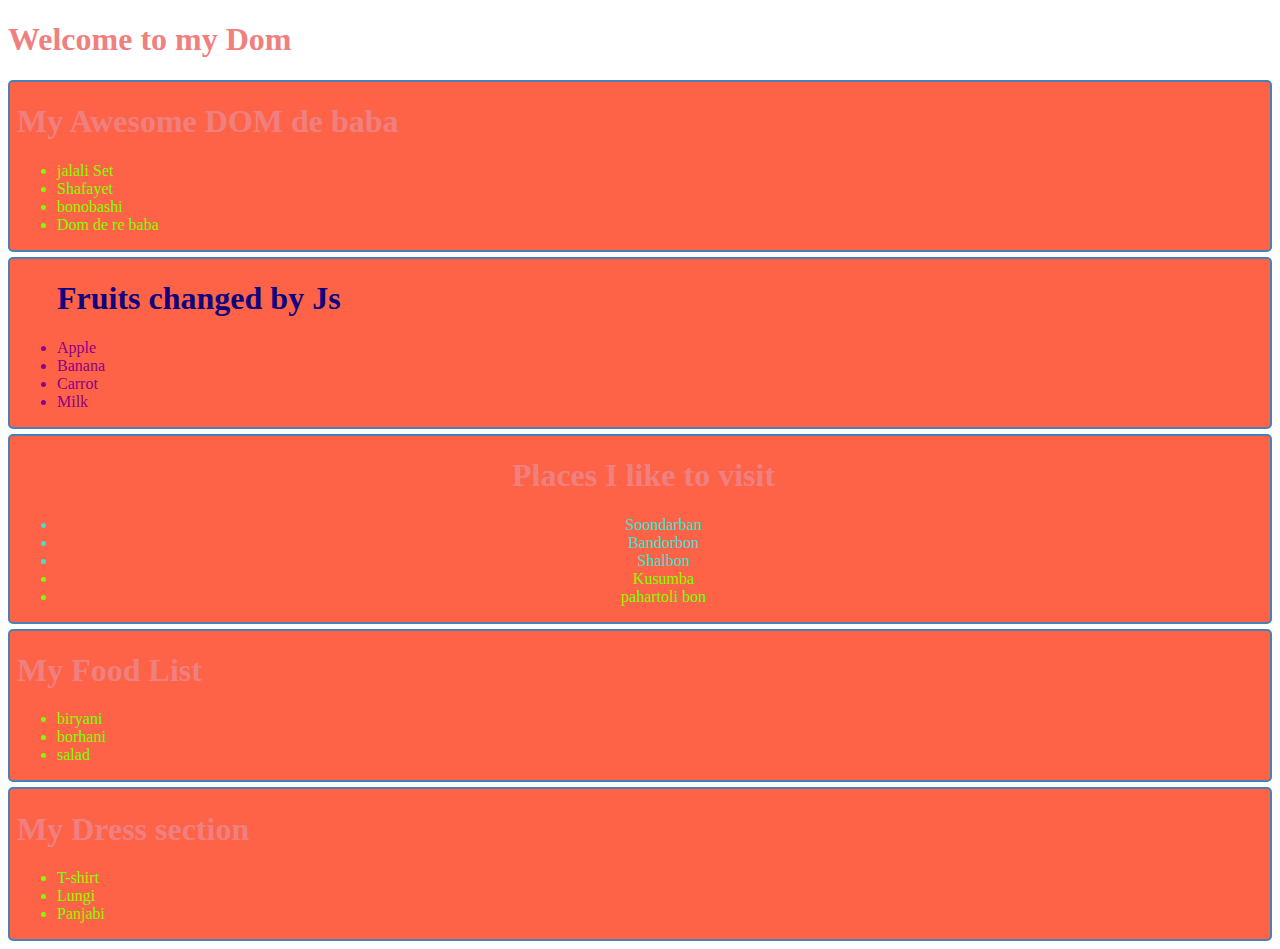
<file: index.html>
<!DOCTYPE html>
<html lang="en">
  <head>
    <meta charset="UTF-8" />
    <meta name="viewport" content="width=device-width, initial-scale=1.0" />
    <title>Tour of DOM</title>
    <link rel="stylesheet" href="styles/styles.css" />
    <style>
      .fruits-container li {
        color: darkmagenta;
      }
      li {
        color: chartreuse;
      }
      #fruits-title {
        color: rgb(15, 0, 128);
      }
      .important-palces {
        color: turquoise;
      }
    </style>
  </head>
  <body>
    <header>
      <h1>Welcome to my Dom</h1>
    </header>
    <main id="main-container">
      <section>
        <h1>My Awesome DOM de baba</h1>
        <ul>
          <li>jalali Set</li>
          <li>Shafayet</li>
          <li>bonobashi</li>
          <li>Dom de re baba</li>
        </ul>
      </section>
      <section class="fruits-container">
        <ul>
          <h1 id="fruits-title">Fruits I Like</h1>
          <li>Apple</li>
          <li>Banana</li>
          <li>Carrot</li>
          <li>Milk</li>
        </ul>
      </section>
      <section id="places-container" class="large-text">
        <h1 id="places-title">Places I like to visit</h1>
        <ul id="places-list">
          <li class="important-palces">Soondarban</li>
          <li class="important-palces">Bandorbon</li>
          <li class="important-palces">Shalbon</li>
          <li class="other-palce">Kusumba</li>
        </ul>
      </section>
    </main>

    <script src="js/dom.js"></script>
    <script src="js/append.js"></script>
    <script src="js/style.js"></script>

    <script>
      const liCollection = document.getElementsByTagName("li");
      // console.log(liCollection);
      for (const li of liCollection) {
        // console.log(li.innerText);
      }

      //option-1 getElementsByTagName
      const allHeadings = document.getElementsByTagName("h1");
      for (const h1 of allHeadings) {
        // console.log(h1.innerText);
      }
      //option-2 getElementsById
      const fruitsTitle = document.getElementById("fruits-title");
      fruitsTitle.innerText = "Fruits changed by Js";

      //option-3 getElementsByClassName
      const places = document.getElementsByClassName("important-palces");
      for (const place of places) {
        // console.log(place.innerText);
      }
      // option-4 querySelector   //fast one nebe
      // option-5 querySelectorAll
      const someLi = document.querySelectorAll(".fruits-container li");
      // console.log(someLi);
      for (const li of someLi) {
        // console.log(li.innerText);
      }
    </script>
  </body>
</html>
</file>
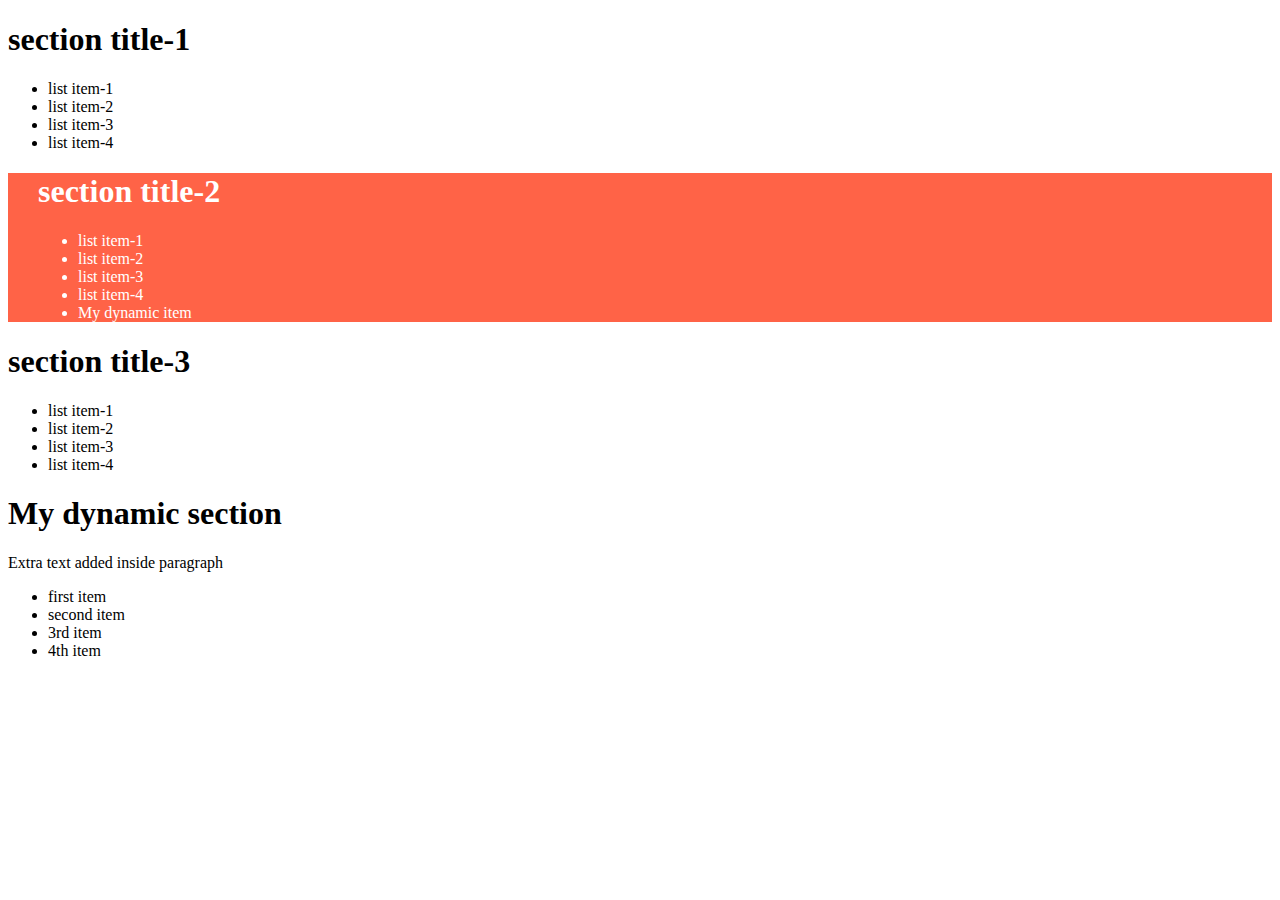
<file: summary.html>
<!DOCTYPE html>
<html lang="en">
  <head>
    <meta charset="UTF-8" />
    <meta name="viewport" content="width=device-width, initial-scale=1.0" />
    <title>summary</title>
  </head>
  <body>
    <main id="main-container">
      <section>
        <h1 class="section-title">section title-1</h1>
        <ul>
          <li>list item-1</li>
          <li>list item-2</li>
          <li>list item-3</li>
          <li>list item-4</li>
        </ul>
      </section>
      <section id="second-section">
        <h1 class="section-title">section title-2</h1>
        <ul id="second-list">
          <li>list item-1</li>
          <li>list item-2</li>
          <li>list item-3</li>
          <li>list item-4</li>
        </ul>
      </section>
      <section>
        <h1 class="section-title">section title-3</h1>
        <ul>
          <li>list item-1</li>
          <li>list item-2</li>
          <li>list item-3</li>
          <li>list item-4</li>
        </ul>
      </section>
    </main>
    <script src="js/second.js"></script>
    <script>
      console.log("embedded inside HTML file");
    </script>
    <script src="js/first.js"></script>
    <script src="js/third.js"></script>
  </body>
</html>
</file>
<file: styles/styles.css>
h1 {
  color: lightcoral;
}

.large-text {
  font-size: 2em;
}

.text-center {
  text-align: center;
}
</file>
